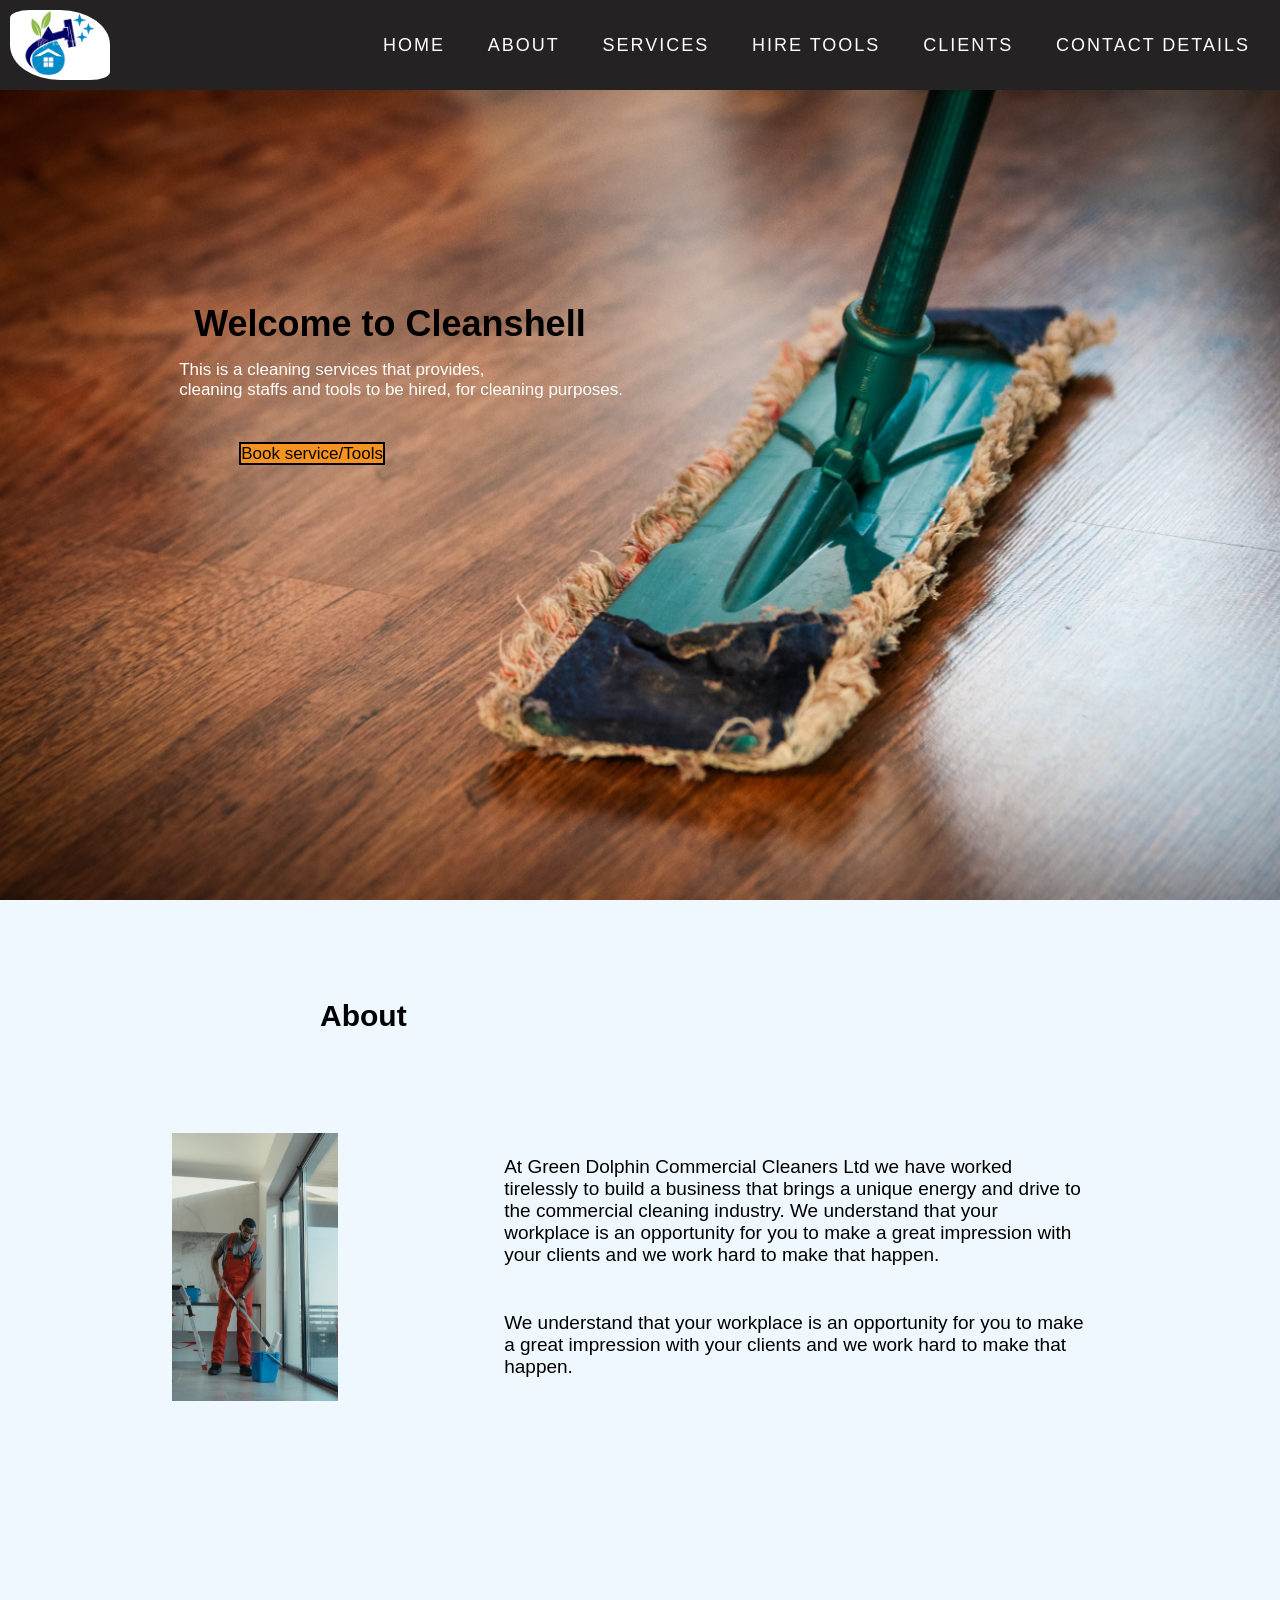
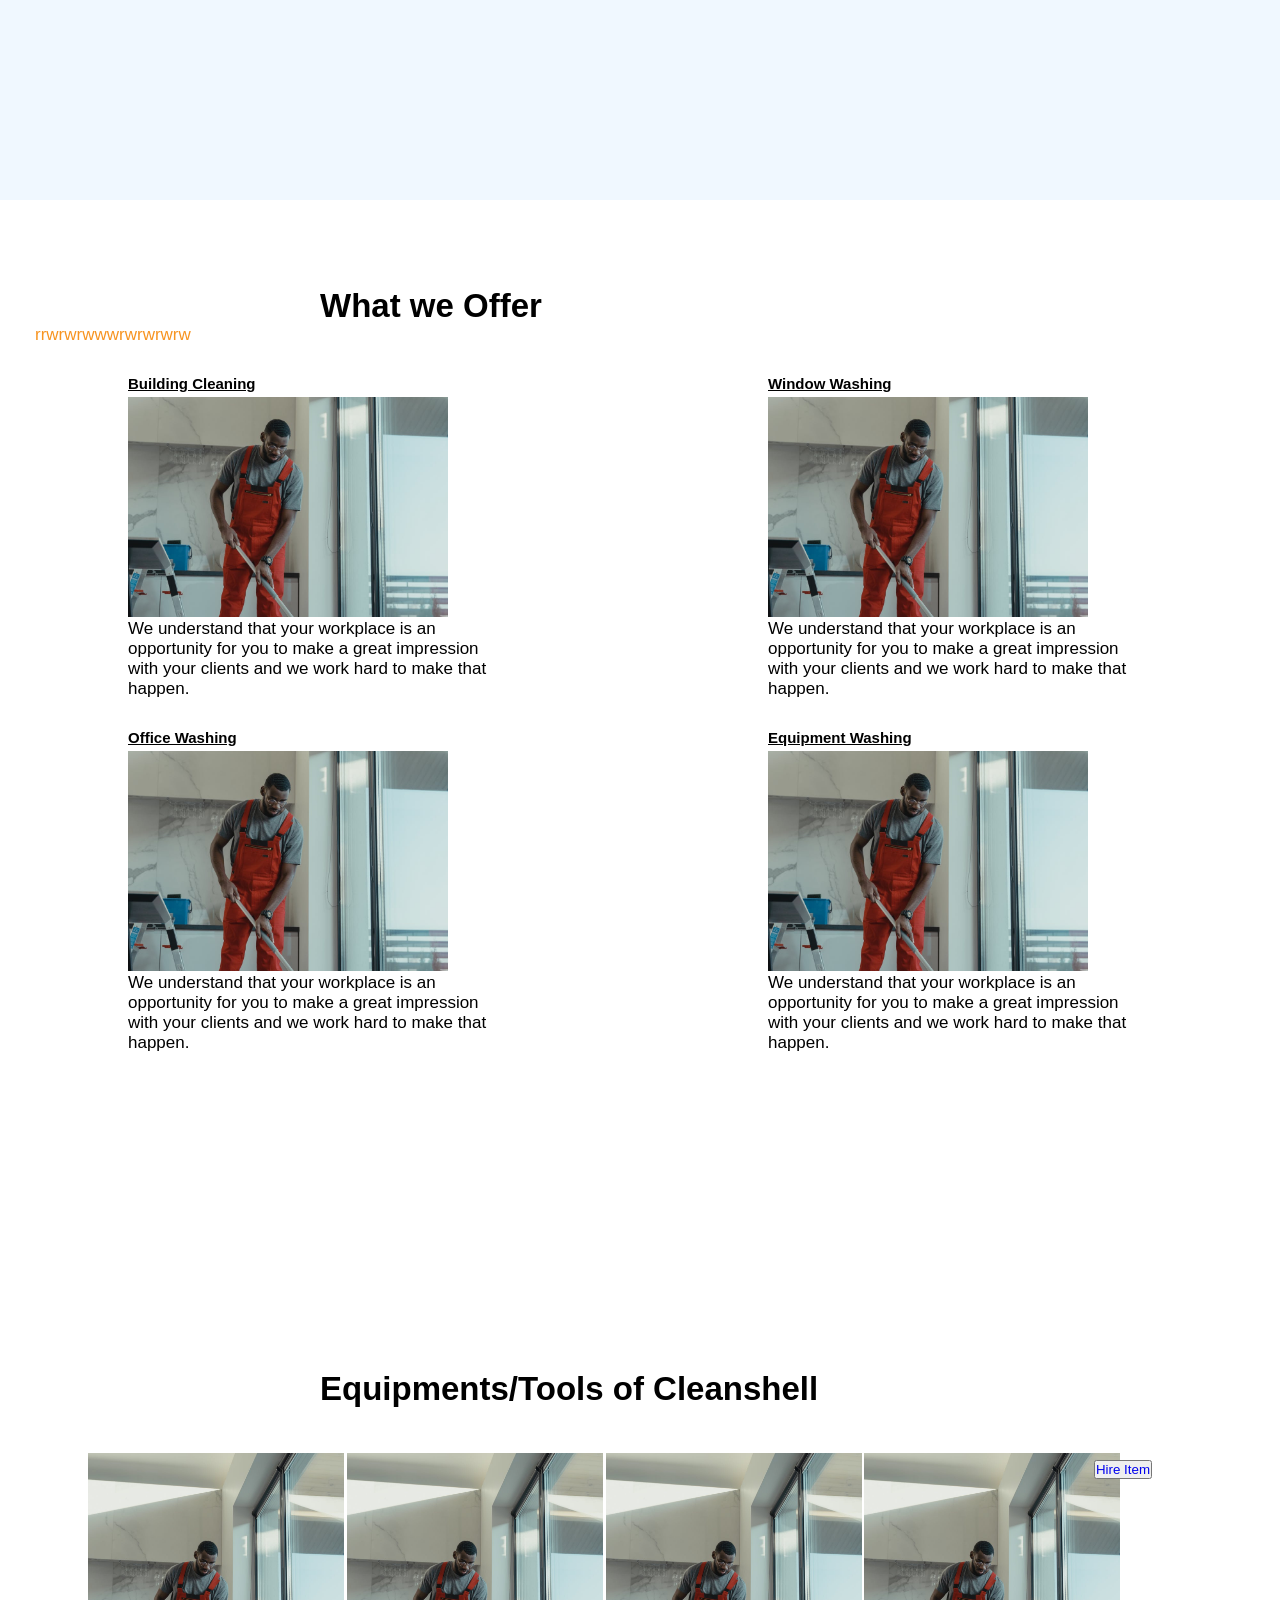
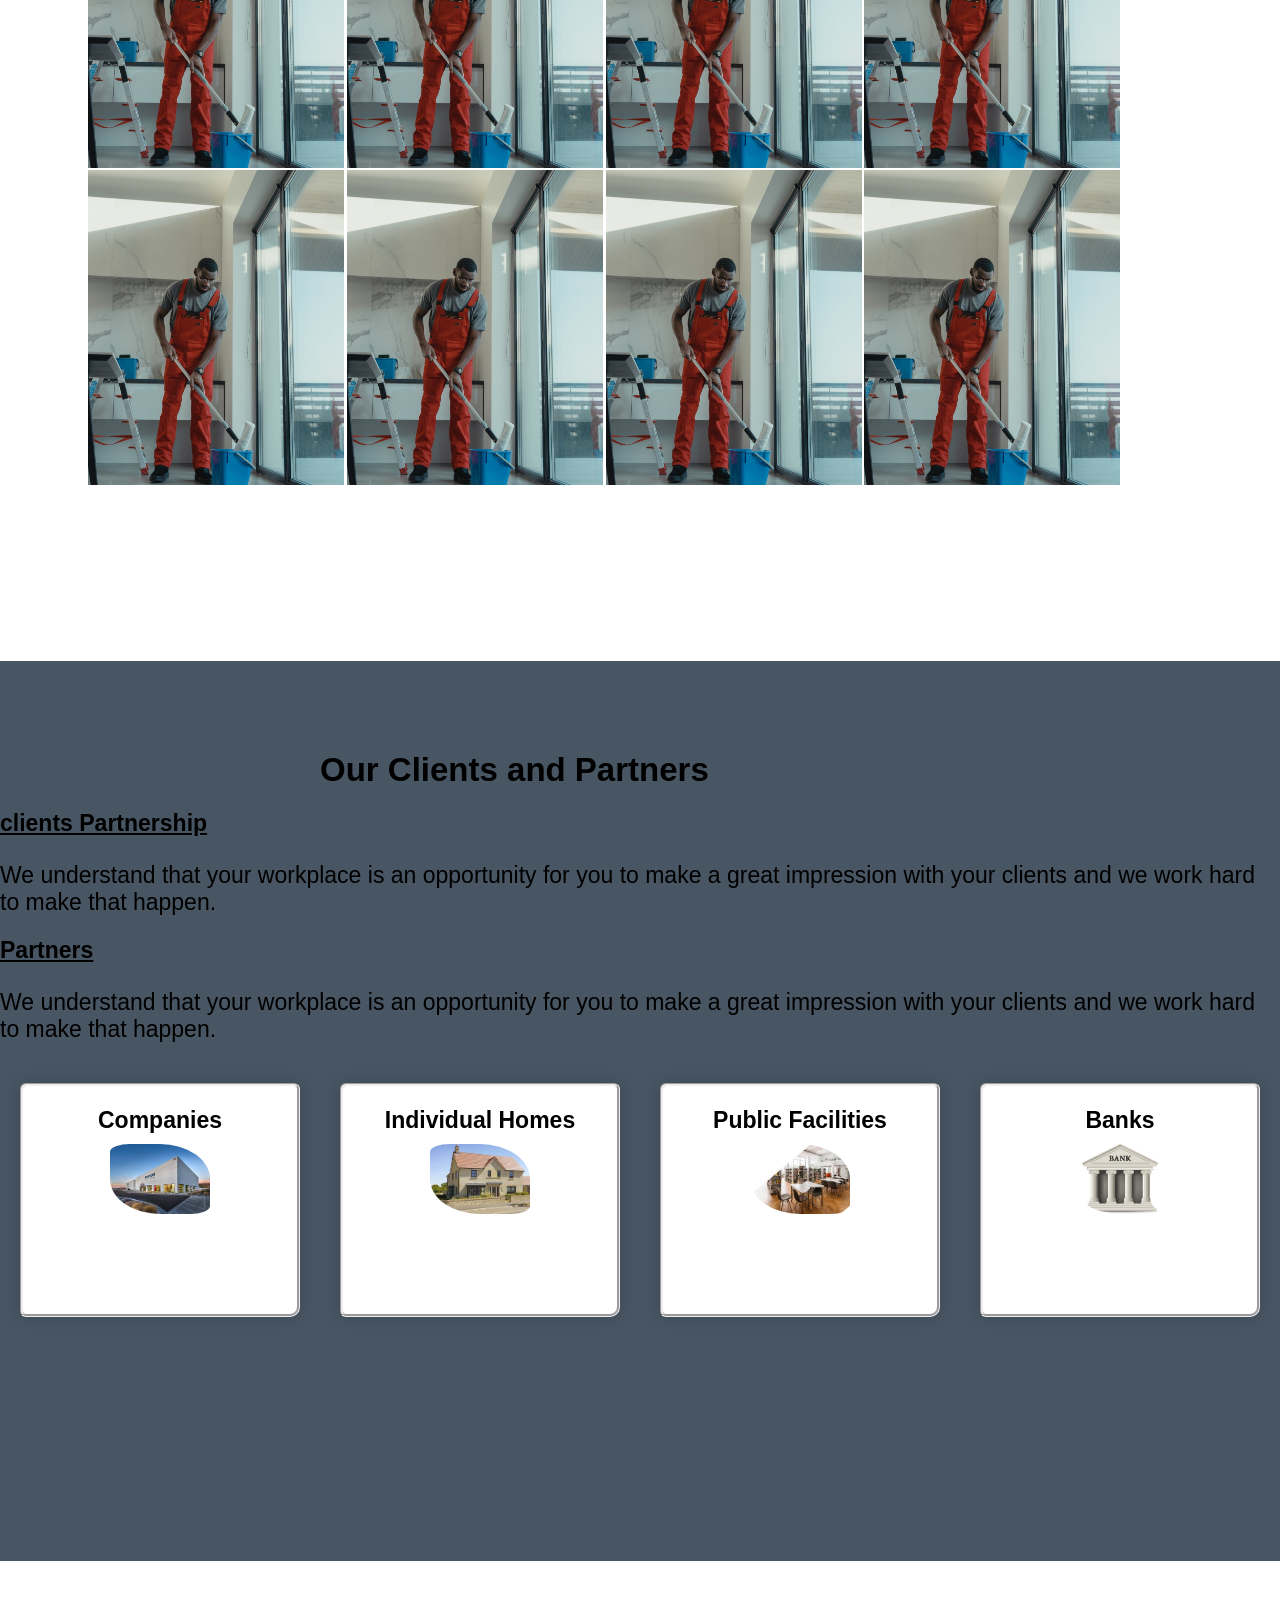
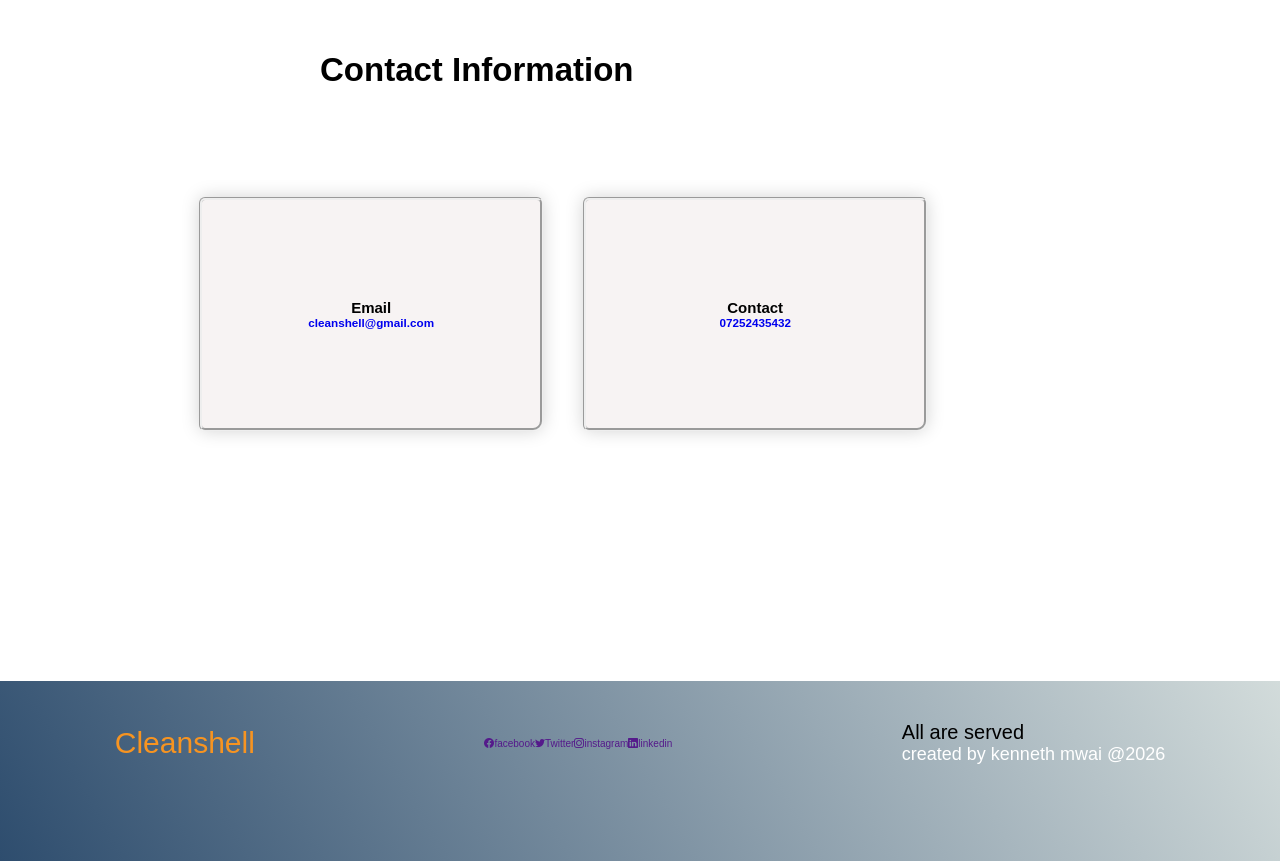
<file: index.html>
<!DOCTYPE html>
<html lang="en">
<head>
    <meta charset="UTF-8">
    <meta http-equiv="X-UA-Compatible" content="IE=edge">
    <meta name="viewport" content="width=device-width, initial-scale=1.0">
    <title>Cleanshel</title>
    <link rel="stylesheet" href="assets/css/style.css">
  <!-- Bootstrap CSS -->

   
      <!-- Bootstrap Font Icon CSS -->
      <link rel="stylesheet" href=
  "https://cdn.jsdelivr.net/npm/bootstrap-icons@1.5.0/font/bootstrap-icons.css" /></head>
<body>

    <!-- header -->
    <!-- <section id="header">
    <div class="header-container">
        <div class="navbar">
            <div class="logo">
                <img src="assets/images/clean.png" alt="logo">
            </div>
            <div class="navlist">

                <div class="hambargur">
                    <div class="hambargur-lines"></div>
                </div>
               
                    <ul>
                        <li><a href="">Home</a> </li>
                        <li><a href="">About</a> </li>
                        <li><a href="">Services</a> </li>
                        <li><a href="">Hire Tools</a> </li>
                        <li><a href="">Clients</a> </li>
                        <li><a href="">Contact details</a> </li>
                    </ul>
               
            </div>
           
        </div>
    </div>
</section> -->

<section id="header">
    <div class="header container">
        <div class="nav-bar">
            <div class="logo">
                <img src="./assets/images/clean.png">
            </div>
            <div class="nav-list">
                <div class="hamburger"><div class="bar"></div></div>
               
                <ul>
                    <li><a href="#home"data-after="Home">Home</a> </li>
                    <li><a href="#about"data-after="About ">About</a> </li>
                    <li><a href="#service"data-after="Services">Services</a> </li>
                    <li><a href="#hire"data-after="Hire Tools">Hire Tools</a> </li>
                    <li><a href="#client"data-after="Clients">Clients</a> </li>
                    <li><a href="#contact"data-after="Contact details">Contact details</a> </li>
                    <!-- <li><a href="#hero" data-after="Home">Home</a></li>
                    <li><a href="#about" data-after="About Us">About Us</a></li>
                    <li><a href="#services" data-after="Our Offerings">Our Offerings</a></li>
                    <li><a href="#contact" data-after="Contact Us">Contact Us</a></li> -->
                </ul> 
            </div>
        </div>
    </div>
</section>

     <!-- end of header  -->

     <section id="home">
        <div class="home-container">

            <div class="content">
                <h1>Welcome to <span>Cleanshell</span></h1>
                <p>This is a cleaning services that provides,<br> cleaning staffs and tools to be hired, for cleaning purposes.</p><br><br><br><br>
                <a href="book-service.html">Book service/Tools</a>
               
            </div>  
        </div>

     </section>


     <!-- end of home section -->
     <section id="about">
        <div class="about-container">
            <h1>About</h1>
            <div class="about">
             <div class="about-image"> <img src="assets/images/cleaning.jpeg" ></div>
               <div class="about-content">

                <p >At Green Dolphin Commercial Cleaners Ltd we have worked tirelessly to build a business that brings a unique energy and drive to the commercial cleaning industry.
                    We understand that your workplace is an opportunity for you to make a great impression with your clients and we work hard to make that happen.</p>
                    <p> We understand that your workplace is an opportunity for you to make a great impression with your clients and we work hard to make that happen.</p>
                    
               </div>
                
            </div>
        </div>
     </section>


     <section id="service">
    <div class="service-container">
        <h1>What we Offer</h1>
        <p class="subtitle">rrwrwrwwwrwrwrwrw</p>
        <div class="services-content">


            <div class="service-item">
                <h2> <u>Building Cleaning</u></h2>
                <img src="assets/images/cleaning.jpeg" alt="" class="ser">
                <p> We understand that your workplace is an opportunity for you to make 
                    a great impression with your clients and we work hard to make that happen.</p>
            </div>
            <div class="service-item">
                <h2> <u>Window Washing</u> </h2></h2>
                <img src="assets/images/cleaning.jpeg" alt="">
                <p> We understand that your workplace is an opportunity for you to make 
                    a great impression with your clients and we work hard to make that happen.</p>
            </div>
         
        </div>

        <div class="services-content">


            <div class="service-item">
                <h2><u>Office Washing</u></h2>
                <img src="assets/images/cleaning.jpeg" alt="">
                <p> We understand that your workplace is an opportunity for you to make 
                    a great impression with your clients and we work hard to make that happen.</p>
            </div>
            <div class="service-item">
                <h2><u>Equipment Washing</u></h2>
                <img src="assets/images/cleaning.jpeg" alt="">
                <p> We understand that your workplace is an opportunity for you to make 
                    a great impression with your clients and we work hard to make that happen.</p>
            </div>
           
          
        </div>
    </div>

     </section>

<section id="hire">
    <div id="hire" class="hire-content">
        <h1>Equipments/Tools of Cleanshell</h1>
        <button><a href="#popup-box"> Hire Item</a></button>
        <div id="popup-box" class="modal">
            <div class="content">
                <h1 style="color: dark;">
                    Please Fill The Following Details !
                </h1>
                <b>
                    <!-- <p>Never Give Up !</p> -->
                    <form  class="formreg" action="index.html" method="post">
                        <h3>Form</h3>
                        <div class="row"> <label for="name">Name</label>
                            <input type="text" class="input-box" placeholder="your name" required>
                            <label for="name">Email</label>
                            <input type="email" class="input-box" placeholder="input email" required></div>
                   
                            <div class="row">
                                <label for="tel-No">Contact</label>
                                <input type="number" class="input-box" placeholder="input email" required>
                                <label for="tel-No">Department</label>
                                <input type="text" class="input-box" placeholder="enter the Department" required>
                            </div>

                            <div class="row">
                                <label for="tel-No">Contact</label>
                                <input type="number" class="input-box" placeholder="input email" required>
                                <label for="tel-No">Department</label>
                                <input type="text" class="input-box" placeholder="enter password" required>
                            </div>
                   
                    <button type="submit" class="submit-btn">submit</button>
                   
                    </form>
                </b>
                <a href="#hire"
                class="box-close">
                    ×
                </a>
            </div>
        </div>
        <div class="equipments">
            <div class="row">
                <img src="assets/images/cleaning.jpeg" alt="">
                <img src="assets/images/cleaning.jpeg" alt="">
                <img src="assets/images/cleaning.jpeg" alt="">
                <img src="assets/images/cleaning.jpeg" alt="">
            </div>
            <div class="row">
                <img src="assets/images/cleaning.jpeg" alt="">
                <img src="assets/images/cleaning.jpeg" alt="">
                <img src="assets/images/cleaning.jpeg" alt="">
                <img src="assets/images/cleaning.jpeg" alt="">
            </div>
        </div>
    </div>
</section>


<section id="client">
<div class="client-content">
    <h1>Our Clients and Partners</h1>
    <h2><u>clients Partnership</u></h2>
    <p> We understand that your workplace is an opportunity for you to make 
        a great impression with your clients and we work hard to make that happen.</p>
        <h2><u> Partners</u></h2>
        <p> We understand that your workplace is an opportunity for you to make 
            a great impression with your clients and we work hard to make that happen.</p>
    <div class="client-items">
        <div class="client-item">
          <h2>Companies</h2>
          
          <img src="./assets/images/company.jpg">
        </div>
        <div class="client-item">
        <h2>Individual Homes</h2>
        <img src="./assets/images/individual.jpg">
            </div>
        <div class="client-item">
         <h2>Public Facilities</h2>
         <img src="./assets/images/facility.jpg">

        </div>
        <div class="client-item">
          <h2>Banks</h2>
          <img src="./assets/images/bank-icon.jpg">
        </div>
    </div>
</div>
</section>

<section id="contact">
    <div class="contact-content">
        <h1>Contact Information</h1>
        <div class="contact-items">

            <div class="email-box">
                <h2>Email</h2>
                <h3><a href="Mailto:cleanshell@gmail.com">cleanshell@gmail.com</a></h3>
            </div>

            <div class="contact-box">
<h2>Contact</h2>
<h3><a href="tel:07252435432">07252435432</a></h3>

            </div>
        </div>
    </div>
</section>




     <section id="footer">
        <div class="footer-container">
            <div class="brand-name">Cleanshell</div>
            <div class="media">
                <ul>
                   
                    <li><a href=""><i class="bi bi-facebook"></i>facebook</a></li>
                    <li><a href=""><i class="bi bi-twitter"></i>Twitter</a></li>
                    <li><a href=""><i class="bi bi-instagram"></i>instagram</a></li>
                    <li><a href=""><i class="bi bi-linkedin"></i>linkedin</a></li>
                  </ul>
            </div>
            <div class="footer-content">
                All are served
                <p>created by kenneth mwai @<script>document.write(new Date().getFullYear())</script></p>
            </div>
            
        </div>

        
    </section>





     <script src="assets/js/main.js"></script>
</body>
</html>
</file>
<file: assets/css/style.css>
*{
    padding: 0;
    margin: 0;
    box-sizing: border-box;
}

html {
    font-size: 10px;
    font-family: 'Montserrat', sans-serif;
    scroll-behavior: smooth;
}

a {
    text-decoration: none;
}

.container {
    min-height: 100vh;
    width: 100%;
    display: flex;
    align-items: center;
    justify-content: center;
}

img {
    height: 100%;
    width: 100%;
    object-fit: cover;
}

p {
    color: white;
    /* text-align: left; */
    font-size: 18px;
    /* line-height: 1.9rem; */
}

.section-title {
    font-size: 4rem;
    font-weight: 300;
    color: black;
    margin-bottom: 10px;
    text-transform: uppercase;
    letter-spacing: .2rem;
    text-align: center;
}

.section-title span {
    color: #f79421;
}

.cta {
    display: inline-block;
    padding: 10px 30px;
    color: white;
    background-color: transparent;
    border: 2px solid #f79421;
    font-size: 2rem;
    text-transform: uppercase;
    letter-spacing: .1rem;
    margin-top: 30px;
    transition: .3s ease;
    transition-property: background-color, color;
}

.cta:hover {
    color: white;
    background-color: #f79421;
}

.logo h1{
    font-size: 3rem;
    text-transform: uppercase;
    color: white;
}

.logo h1 span {
    color: #f79421;
}

.logo h2 {
    width: 80%;
    margin: 0 auto;
}

/* header */

#header {
    background-color: black;
    position: fixed;
    z-index: 1000;
    left: 0;
    top: 0;
    width: 100vw;
    height: auto;
}

#header img {
    height: 90px;
    width: 100px;
    padding: 10px 0;
    float: left;
    border-radius: 20% 50%;
  } 

#header .header {
    min-height: 8vh;
    background-color: rgba(179, 172, 172, 0.2);
    transition: .3s ease background-color;
}

#header .nav-bar {
    display: flex;
    align-items: center;
    justify-content: space-between;
    width: 100%;
    height: 100%;
    max-width: 1300px;
    padding: 0 10px;
}

#header .nav-list ul {
    list-style: none;
    position: absolute;
    background-color: rgb(30, 30, 31);
    width: 100vw;
    height: 100vh;
    top: 0;
    left: 100%;
    display: flex;
    justify-content: center;
    align-items: center;
    z-index: 1;
    overflow-x: hidden;
    transition: .5s ease left;
    flex-direction: column;
}

#header .nav-list ul.active {
    left: 20%;
}

#header .nav-list ul a {
    font-size: 2.5rem;
    font-weight: 500;
    letter-spacing: .2rem;
    text-decoration: none;
    color: white;
    text-transform: uppercase;
    padding: 20px;
    display: block;
}

#header .nav-list ul a::after {
    content: attr(data-after);
    position: absolute;
    top: 50%;
    left: 50%;
    transform: translate(-50%, -50%) scale(0);
    color: rgba(240, 248, 255, 0.103);
    font-size: 7rem;
    letter-spacing: 50px;
    z-index: -1;
    transition: .7s ease letter-spacing;
}

#header .nav-list ul li:hover a::after{
    transform: translate(-50%, -50%) scale(1);
    letter-spacing: initial;
}

#header .nav-list ul li:hover a {
    color: #f79421;
}



#header .hamburger {
    height: 60px;
    width: 60px;
    display: inline-block;
    border: 3px solid white;
    border-radius: 50%;
    position: relative;
    display: flex;
    align-items: center;
    justify-content: center;
    cursor: pointer;
    z-index: 100;
    transform: scale(.8);
    margin-right: 20px;
}



#header .hamburger .bar,
.bar::before,
.bar::after{
    height: 2px;
    width: 30px;
    
    /* position: relative; */
    background-color: white;
    z-index: -1;
}
#header .hamburger .bar::before,
#header .hamburger .bar::after
 {
    content: '';
    position: absolute;
    /* height: 100%;
    width: 100%;
    left: 0;
    background-color: white;
    transition: .3s ease;
    transition-property: top, bottom; */
}

/* #header .hamburger .bar ::after{
    top: 8px;
} */

#header .hamburger .bar::before{
    /* bottom: 8px; */
    transform: translateY(-0.5rem);
}
#header .hamburger .bar::after{
    /* bottom: 8px; */
    transform: translateY(0.5rem);
}

/* animation */

#header .hamburger.active .bar {
    transform: translateX(2rem);
    background-color: transparent;
}
#header .hamburger.active .bar::before {
    transform: rotate(45deg)  translate(-1.5rem,1.5rem);
}
#header .hamburger.active .bar::after {
    transform: rotate(-45deg)  translate(-1.5rem,-1.5rem);
}


/* end of header */



#home {
    width: 100vw;
    height: 100vh;
    /* margin-top: 90px; */
  /* background-color: aqua; */
  background-image: url(/assets/images/ser.jpg);
  background-position: center;
  background-size: cover;
  /* position: fixed; */
  background-attachment: fixed;
 
   
}
#home .home-container .content{
    width: 6;
    height: 34vh;
   /* background-color: #f79421; */
   position: absolute;
   top: 32%;
   left: 14%;
}

#home .home-container .content h1{
 font-size: 36px;
 padding: 15px;
}
#home .home-container .content p{
    font-size: 17px;
    
   }

   #home .home-container .content a{
    font-size: 17px;
    margin-left: 60px;
    color: black;
    background-color: #f79421;
    border: 2px solid black;
    
   }
   #home .home-container .content a:hover{
    color: black;
    /* background-color: #f79421; */
   padding: 1px;
   }




   #about{
    width: 100vw;
    height: 100vh;
    background-color: aliceblue;
   }
   #about .about{
    display: flex;
    flex-direction: row;
    justify-content: space-around;
    align-content: center;
    margin: 100px;
   }
   #about .about-container h1{
   font-size: 30px;
   padding-top: 99px;
   padding-left: 25%;
  
   }

   #about .about img{
    width: 13vw;
       }

       
   #about .about p{
    width: 49vw;
    color: black;
    /* font-size: 19px; */
    /* background-color: aqua; */
    padding: 
    23px;
    /* letter-spacing: 0.1em; */
         }


#service{
    width: 100vw;
    height: 120vh;
    /* background-color: rgb(65, 65, 201); */
}
#service .service-container{
    /* background-color: aquamarine; */
    /* margin-top: 20px; */
}
#service  h1{
    font-size: 33px;
    /* padding-top: 85px; */
    /* margin-top: 55px; */
    padding-top: 87px;
    padding-left: 25%;

}
#service h2{
   padding-top: 30px;
}

#service .service-container .subtitle{
color: #f79421;
padding-left: 35px;
}
#service .services-content{
    display: flex;
    flex-direction: row;
    justify-content: space-around;
    align-content: center;
    /* padding-top: 10px; */
    /* margin:  20px; */
  

    }
    #service .service-item {
       padding: auto;
       /* padding-bottom: px; */
    }
    #service .service-container img{
       width: 25vw;
       height: 25vh;
       padding-top: 5px;
         }

         #service .service-container  p{
           color: black;
           width: 30vw;
             }

             #hire{
                height: 109vh;
                /* background-color: aquamarine; */
             }
             #hire .hire-content{
                padding-top: 90px;
             }
             #hire .hire-content h1{
                font-size: 33px;
                padding-left: 25%;
             }
             #hire .equipments {
                padding-top: 45px;
             margin-left: 88px;
             /* width: 83vw; */
             /* height: 70vh; */
             /* background-color: antiquewhite; */
             /* border: groove; */
             }
             #hire .equipments img{
                /* padding-top: 90px; */
                width:20vw ;
                height: 35vh;
             }

            
             #hire .box {
                 background-color: black;
                 height: 100vh;
                 display: flex;
                 align-items: center;
                 justify-content: center;
             }
             #hire p {
                 font-size: 17px;
                 align-items: center;
             }
             #hire .box a {
                 display: inline-block;
                 background-color: #fff;
                 padding: 15px;
                 border-radius: 3px;
             }
             #hire  .modal {
                 align-items: center;
                 display: flex;
                 justify-content: right;
                 position: absolute;
                 top: 379vh;
                 bottom: 0;
                 left: 0;
                 right: 40%;
                 /* background: rgba(174, 156, 156, 0.7); */
                 transition: all 0.4s;
                 visibility: hidden;
                 opacity: 0;
             }
             #hire  .content {
                 position: absolute;
                 background: white;
                 width: 600px;
                 height: 64vh;
                 padding: 1em 2em;
                 border-radius: 4px;
                 z-index: 4;
                 
             }
             #hire  .modal:target {
                 visibility: visible;
                 opacity: 1;
             }
             #hire .box-close {
                 position: absolute;
                 top: 0;
                 right: 15px;
                 color: #fe0606;
                 text-decoration: none;
                 font-size: 30px;
             }

             #hire button{
               position: absolute;
               top: 340%;
               right: 10%;
              
             }
         
#client{
    height: 100vh;
    background-color: #485563;

}
#client .client-content h2{
    padding-top: 21px;
    font-size: 23px;
}
#client .client-content p{
    padding-top: 25px;
    font-size: 23px;
    color: black;
}
#client .client-content h1{
   font-size: 33px;
   padding-left: 25%;
   padding-top: 90px;
}
#client .client-items{
    display: flex;
    padding-top: 20px;
}
#client .client-item{
    width: 26vw;
    height: 26vh;
    background: white;
    border-radius: 10%;
    border-style: groove;
    cursor: pointer;
    margin: 20px;
    border-radius:  6px 6px 10px;
    box-shadow: 0px 0px 18px 0 #0000002c;
    text-align: center;
}
#client img {
    height: 90px;
    width: 100px;
    padding: 10px 0;
    float: center;
    border-radius: 20% 50%;
  } 
#contact{
    height: 80vh;
}
#contact .contact-content h1{
    font-size: 33px;
    padding-left: 25%;
    padding-top: 90px;
 }
 
 /* #contact .contact-content {
    flex-direction: column;
    max-width: 1200px;
    margin: 0 auto;
} */

#contact .contact-items {
    margin-left: 14%;
    width: 60vw;
    height: 50vh;
    /* background: rgb(250, 242, 242,0.5); */
    display: flex;
    align-items: center;
    justify-content: center;
    /* border-style: double; */
    border-radius:  6px 6px 10px;
}

#contact .email-box{
    /* flex: 1; */
    display: flex;
    flex-direction: column;
    align-items: center;
    justify-content: center;
    width: 26vw;
    height: 26vh;
    background: rgb(240, 231, 231,0.5);
    border-radius: 10%;
    border-style: groove;
    cursor: pointer;
    margin: 20px;
    border-radius:  6px 6px 10px;
    box-shadow: 0px 0px 18px 0 #0000002c;
    text-align: center;
 }
#contact .contact-box{
    /* flex: 1; */
    display: flex;
    flex-direction: column;
    align-items: center;
    justify-content: center;
    width: 26vw;
    height: 26vh;
    background: rgb(240, 231, 231,0.5);
    border-radius: 10%;
    border-style: groove;
    cursor: pointer;
    margin: 20px;
    border-radius:  6px 6px 10px;
    box-shadow: 0px 0px 18px 0 #0000002c;
    text-align: center;
}


             #footer {
                background-image: linear-gradient(60deg, #2e4d6e 0%,  rgba(31, 77, 73, 0.2) 100%);
                height: 20vh;
            }
#footer .footer-container{
    display: flex;
    justify-content: space-around;
    align-items: center;
    padding-top: 40px;
}
#footer  .media ul {
    display: flex;
    flex-direction: row;
    align-items: center;
    
}
#footer  .media ul li{
   list-style: none;
    
}
            #footer .brand-name{
                color: #f79421;
                font-size: 30px;
            }





            /* media responsiveness */

            @media only screen and (min-width:360px) {
                #about .about{
                    display: flex;
                  flex-direction: column;
                  /* height: 100vh; */
                  margin: 40px;
                  /* font-size: 30px; */
                   }
                   #about  .about-container p{
                    font-size: 16px;
                    width: 43vh;
     
                    } 
                    #service .service-container img{
                        width: 26vw;
                        height: 16vh;
                        padding-top: 5px;
                          }
                          #service p{
                            font-size: 13px;
                          }
                          #hire {
                            /* height: 199vh; */
                            /* background-color: aquamarine; */
                         }
                         #hire button{
                            position: absolute;
                            top: 348%;
                            right: 10%;
                           
                          }
                          #hire .hire-content h1{
                            font-size: 33px;
                            padding-left: 2%;
                         }
                          #hire .equipments img{
                            /* padding-top: 90px; */
                            width:18vw ;
                            height: 25vh;
                            padding-top: 20px;
                         }

                         #client{
                            height: 143vh;
                            background-color: #485563;
                        
                        }
                        
                         #client .client-content h1{
                            font-size: 22px;
                            padding-left: 25%;
                            padding-top: 90px;
                         }
                         #client .client-content h2{
                            padding-top: 9px;
                            font-size: 18px;
                        }
                        #client .client-content p{
                            padding-top: 12px;
                            font-size: 16px;
                            color: black;
                        }
                        #client .client-items{
                         flex-direction: column;
                         
                        }
                        #client .client-item{
                            width: 32vw;
                            height: 14vh;
                        }
                #contact .contact-items {
                    display: flex;
                    flex-direction: column;
                    width: 60vw;
                    height: 50vh;
                    /* background: rgb(250, 242, 242,0.5); */
                   }
                   #contact .contact-items .contact-box{
                    width: 40vw;
                   }
                   #contact .contact-items .email-box{
                    width: 40vw;
                   }
                   #footer .footer-container{
                    display: flex;
                    flex-direction: column;
                   }
                   #footer .brand-name{
                    color: #f79421;
                    font-size: 16px;
                }
            }
            @media only screen and (min-width:412px) {
                #about .about{
                    display: flex;
                  flex-direction: column;
                  /* height: 100vh; */
                  margin: 40px;
                  /* font-size: 30px; */
                   }
                   #about  .about-container p{
                    font-size: 19px;
                    width: 37vh;
     
                    } 
                    #about .about img{
                        width: 30vw;
                           }
                   
                    #service .service-container img{
                        width: 26vw;
                        height: 16vh;
                        padding-top: 5px;
                          }
                          #service p{
                            font-size: 17px;
                          }
                          #hire button{
                            position: absolute;
                            top: 338%;
                            right: 10%;
                           
                          }
                          #hire .equipments img{
                            /* padding-top: 90px; */
                            width:18vw ;
                            height: 25vh;
                            padding-top: 20px;
                         }
                         #client{
                            height: 110vh;
                            background-color: #485563;
                        
                        }
                   #contact .contact-items {
                    display: flex;
                    flex-direction: column;
                    width: 60vw;
                    height: 50vh;
                    /* background: rgb(250, 242, 242,0.5); */
                   }
                   #contact .contact-items .contact-box{
                    width: 53vw;
                   }
                   #contact .contact-items .email-box{
                    width: 53vw;
                   }
                  
                
            }

         @media only screen and (min-width: 768px){
            #about .about{
                display: flex;
              flex-direction: column;
              /* height: 100vh; */
              margin: 140px;
              /* font-size: 30px; */
               }
               /* #about .about-container h1{
               font-size: 44px;
               }
               #about  .about-container img{
                width: 23vw;

               }
               #about  .about-container p{
               font-size: 28px;
               width: 55vh;

               } */
               /* #service .services-content{

                display: flex;
                flex-direction: column;
               } */
               #service {
             /* font-size: 25px; */
             /* height: 12vh; */
               }
               #service p{
                font-size: 27px;
              }

               #hire button{
                position: absolute;
                top: 333%;
                right: 10%;
               
              }
              #client .client-items{
                flex-direction: row;
                
               }

         }


         
         @media only screen and (min-width:1024px) {
            #about .about{
                /* display: flex; */
                flex-direction: row;
                margin: 55px;
            }
            #service {
                /* font-size: 25px; */
                /* height: 160vh; */
                  }
   
         }





         @media only screen and (min-width: 1024px){
            #contact .contact-items {
                display: flex;
                flex-direction: row;
            }
            #about .about p{
                width: 49vw;
                color: black;
                /* font-size: 19px; */
                /* background-color: aqua; */
                padding: 
                23px;
                /* letter-spacing: 0.1em; */
                     }
                     #about .about img{
                        width: 13vw;
                           }
                           #service .service-container img{
                            width: 25vw;
                            height: 25vh;
                            padding-top: 5px;
                              }
         }

         


@media only screen and (min-width:1280px) {

    
 
    #header .hamburger {
        display: none;
    }

    #header .nav-list ul {
        position: initial;
        display: block;
        height: auto;
        width: fit-content;
        background-color:  transparent;
    }

    #header .nav-list ul li {
        display: inline-block;
    }

    #header .nav-list ul li a {
        font-size: 1.8rem;
    }

    #header .nav-list ul a:after {
        display: none;
    }
    #about .about{
        /* display: flex; */
        flex-direction: row;
        justify-content: space-around;
        align-content: center;
        margin: 100px;
       }
       #about .about p{
        width: 49vw;
        color: black;
        /* font-size: 19px; */
        /* background-color: aqua; */
        padding: 
        23px;
        /* letter-spacing: 0.1em; */
             }
             #about .about img{
                width: 13vw;
                   }
                   #service{
                    width: 100vw;
                    height: 120vh;
                    /* background-color: rgb(65, 65, 201); */
                }
                #service .service-container{
                    /* background-color: aquamarine; */
                    /* margin-top: 20px; */
                }
                #service  h1{
                    font-size: 33px;
                    /* padding-top: 85px; */
                    /* margin-top: 55px; */
                    padding-top: 87px;
                    padding-left: 25%;
                
                }
                #service h2{
                   padding-top: 30px;
                }
                
                #service .service-container .subtitle{
                color: #f79421;
                padding-left: 35px;
                }
                #service .services-content{
                    display: flex;
                    flex-direction: row;
                    justify-content: space-around;
                    align-content: center;
                    /* padding-top: 10px; */
                    /* margin:  20px; */
                  
                
                    }
                    #service .service-item {
                       padding: auto;
                       /* padding-bottom: px; */
                    }
                    #service .service-container img{
                       width: 25vw;
                       height: 25vh;
                       padding-top: 5px;
                         }
                
                         #service .service-container  p{
                           color: black;
                           width: 30vw;
                           font-size: 17px;
                             }
                             #hire .hire-content h1{
                                font-size: 33px;
                                padding-left: 25%;
                             }
       #hire .equipments img{
        /* padding-top: 90px; */
        width:20vw ;
        height: 35vh;
        padding-top: 0%;
     }
     #hire button{
        position: absolute;
        top: 340%;
        right: 10%;
       
      }
      /* #client .client-content h2{
        padding-top: 21px;
        font-size: 23px;
    }
    #client .client-content p{
        padding-top: 25px;
        font-size: 23px;
        color: black;
    } */
    #client{
        height: 100vh;
        background-color: #485563;
    
    }
    #client .client-content h2{
        padding-top: 21px;
        font-size: 23px;
    }
    #client .client-content p{
        padding-top: 25px;
        font-size: 23px;
        color: black;
    }
    #client .client-content h1{
       font-size: 33px;
       padding-left: 25%;
       padding-top: 90px;
    }
    #client .client-items{
        display: flex;
        flex-direction: row;
        padding-top: 20px;
    }
    #client .client-item{
        width: 26vw;
        height: 26vh;
        background: white;
        border-radius: 10%;
        border-style: groove;
        cursor: pointer;
        margin: 20px;
        border-radius:  6px 6px 10px;
        box-shadow: 0px 0px 18px 0 #0000002c;
        text-align: center;
    }
    #client img {
        height: 90px;
        width: 100px;
        padding: 10px 0;
        float: center;
        border-radius: 20% 50%;
      } 
       #contact .contact-items {
        display: flex;
        flex-direction: row;
       }

       #footer {
        background-image: linear-gradient(60deg, #2e4d6e 0%,  rgba(31, 77, 73, 0.2) 100%);
        height: 20vh;
    }
#footer .footer-container{
display: flex;
flex-direction: row;
justify-content: space-around;
align-items: center;
padding-top: 40px;
}
#footer  .media ul {
display: flex;
flex-direction: row;
align-items: center;

}
#footer  .media ul li{
list-style: none;

}
    #footer .brand-name{
        color: #f79421;
        font-size: 30px;
    }

    #footer .footer-content{
        font-size: 20px;
    }
}
</file>
